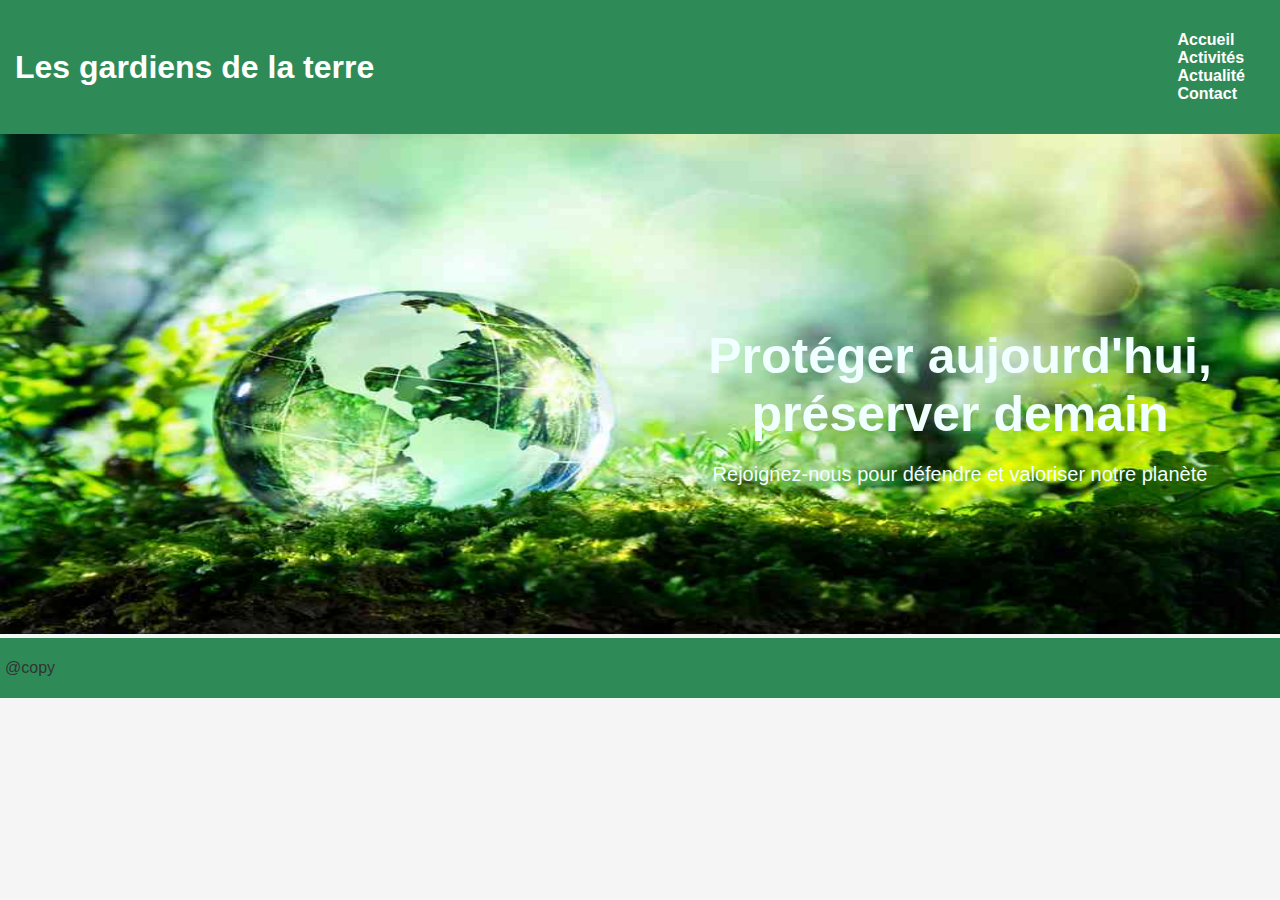
<file: index.html>
<!DOCTYPE html>
<html lang="en">
<head>
	<meta charset="UTF-8">
	<meta name="viewport" content="width=device-width, initial-scale=1.0">
	<link rel="stylesheet" href="/style.css">
	<title>Les gardiens de la terre</title>
</head>
<body>
	
</body>
</html>
</head>
<body>
<!-- Header -->
  <header >
      <h1 class="title-home">Les gardiens de la terre</h1>
      <nav class="navigation">
        <ul>
          <li><a href="index.html">Accueil</a></li>
          <li><a href="html/activites.html">Activités</a></li>
          <li><a href="html/actualite.html">Actualité</a></li>
          <li><a href="html/contact.html">Contact</a></li>
        </ul>
      </nav>
  </header>

  <!-- Hero -->
  <section class="hero">

    <img class="hero-picture" src="/image/ecologie-solutions.jpg" alt="Écologie">
    
	<section class="hero-text">
      <h2>Protéger aujourd'hui, préserver demain</h2>
      <p>Rejoignez-nous pour défendre et valoriser notre planète</p>
    </section>

  </section>
  <footer class="end">
	<p>@copy</p>
  </footer>
</body>

</html>
</file>
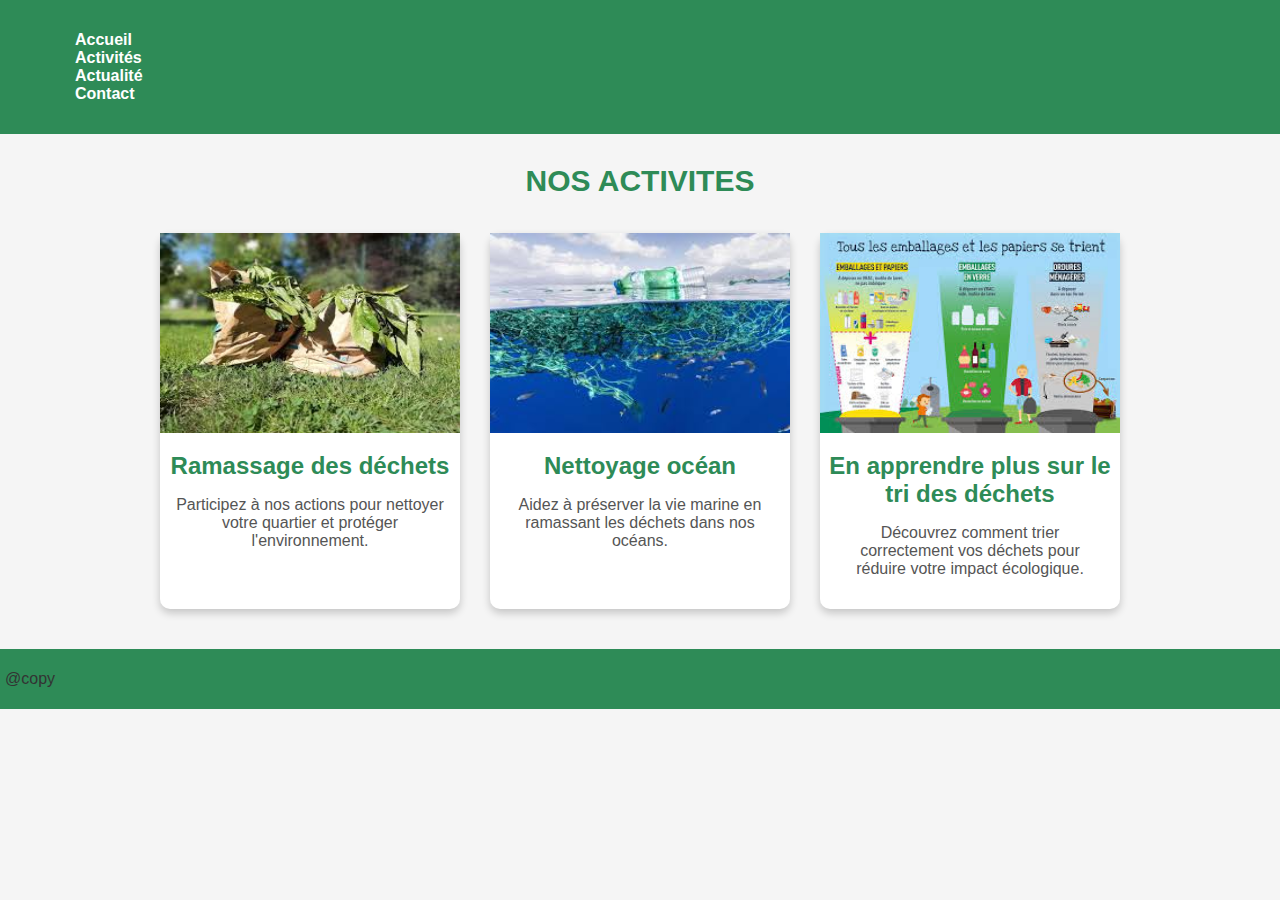
<file: html/activites.html>
<!DOCTYPE html>
<html lang="fr">
  <head>
    <meta charset="UTF-8" />
    <meta name="viewport" content="width=device-width, initial-scale=1.0" />
    <link rel="stylesheet" href="../style.css" />
    <title>Les guerriers de la terre-Activités</title>
  </head>

  <body>
    <header>
      <nav class="navigation">
        <ul>
          <li><a href="index.html">Accueil</a></li>
          <li><a href="activites.html">Activités</a></li>
          <li><a href="actualite.html">Actualité</a></li>
          <li><a href="contact.html">Contact</a></li>
        </ul>
      </nav>
    </header>

    <h1 class="title-activity">NOS ACTIVITES</h1>

    <!--CARTES ACTIVITE X3-->
    <!--Déclaration du container de cartes-->
    <section class="container">
      <!--Déclaration carte1-->
      <div class="card">
        <img src="/image/ramassage.jpg" alt="Ramassage des déchets" />
        <h2>Ramassage des déchets</h2>
        <p>
          Participez à nos actions pour nettoyer votre quartier et protéger
          l'environnement.
        </p>
      </div>
      <!--Déclaration carte2-->
      <div class="card">
        <img src="/image/ocean.jpg" alt="Nettoyage océan" />
        <h2>Nettoyage océan</h2>
        <p>
          Aidez à préserver la vie marine en ramassant les déchets dans nos
          océans.
        </p>
      </div>
      <!--Déclaration carte3-->
      <div class="card">
        <img src="/image/tri.jpg" alt="Apprendre le tri" />
        <h2>En apprendre plus sur le tri des déchets</h2>
        <p>
          Découvrez comment trier correctement vos déchets pour réduire votre
          impact écologique.
        </p>
      </div>
    </section>
     <footer class="end">
	<p>@copy</p>
  </footer>
  </body>
</html>
</file>
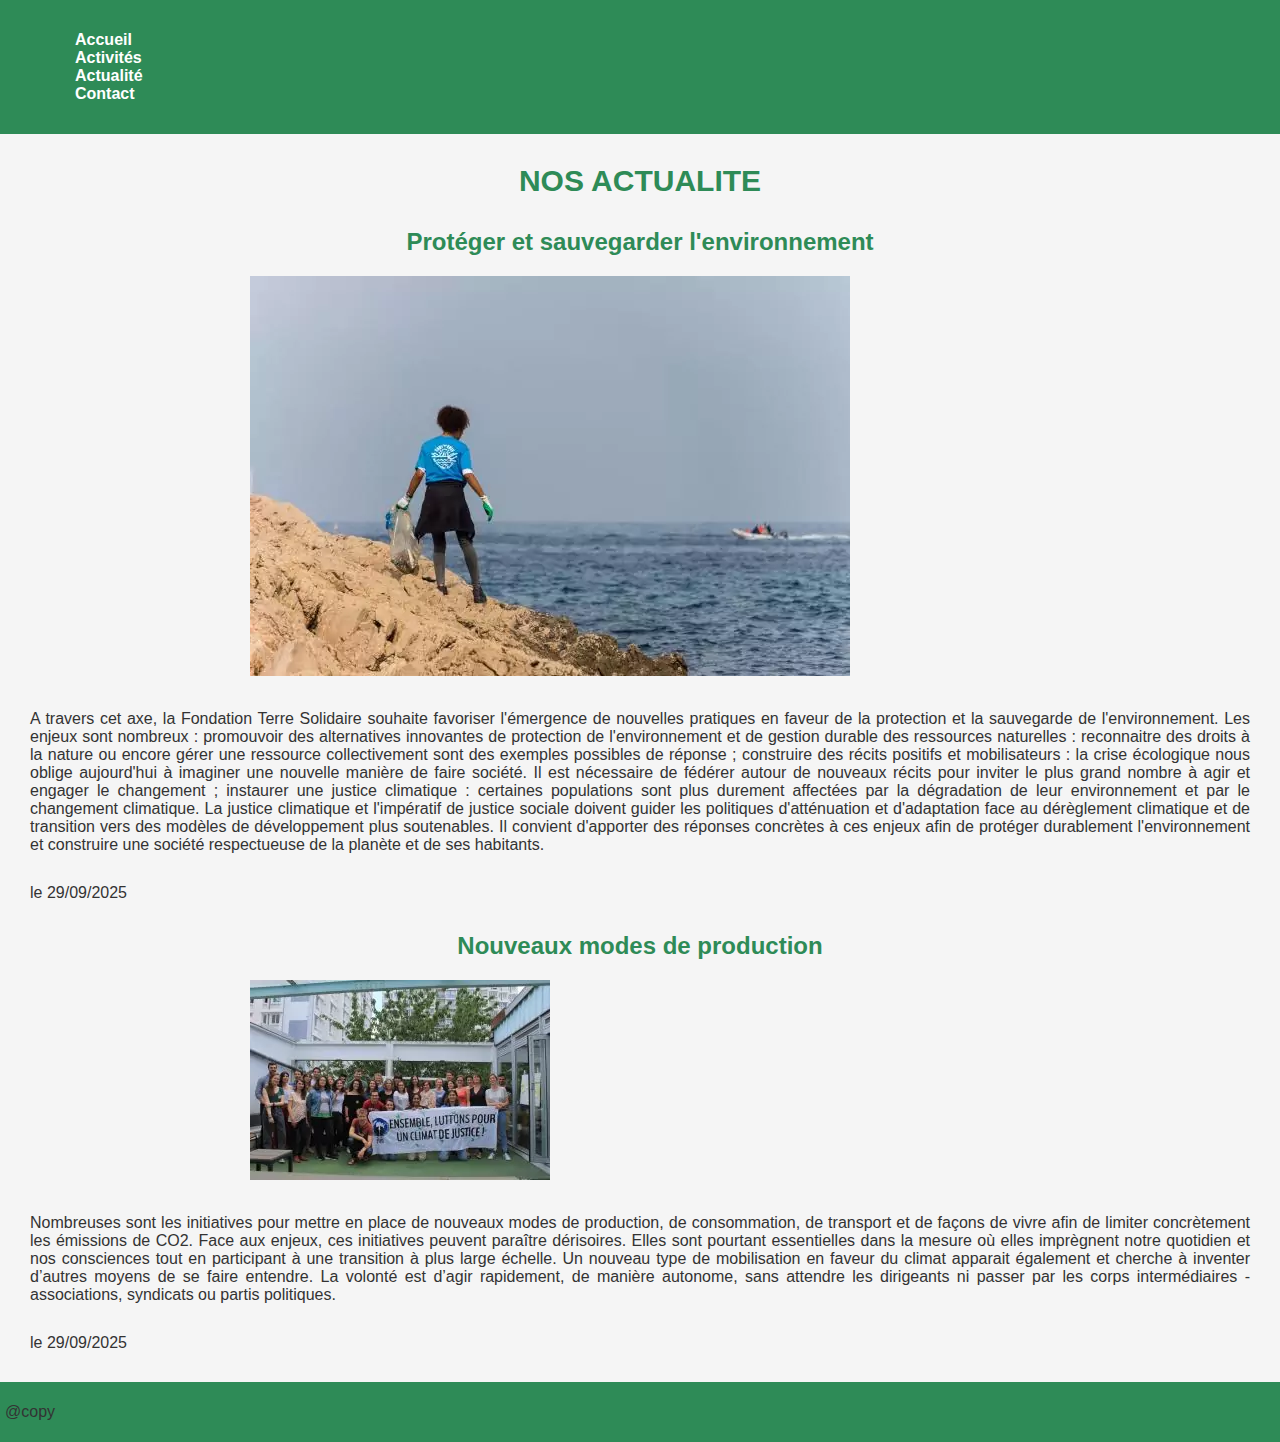
<file: html/actualite.html>
<!DOCTYPE html>
<html lang="fr">
  <head>
    <meta charset="UTF-8" />
    <meta name="viewport" content="width=device-width, initial-scale=1.0" />
    <link rel="stylesheet" href="../style.css" />
    <title>Les guerriers de la terre-Activités</title>
  </head>
  <body>
    <header>
      <nav class="navigation">
        <ul>
          <li><a href="index.html">Accueil</a></li>
          <li><a href="activites.html">Activités</a></li>
          <li><a href="actualite.html">Actualité</a></li>
          <li><a href="contact.html">Contact</a></li>
        </ul>
      </nav>
    </header>

    <h1 class="title-activity">NOS ACTUALITE</h1>

    <article>
      <h2 class="title-actuality">Protéger et sauvegarder l'environnement</h2>
      <img
        src="/image/FTS_MerTerre.webp"
        alt="personne qui nettoie les plages"
        class="img-art"
      />

      <p class="article1">
        A travers cet axe, la Fondation Terre Solidaire souhaite favoriser
        l'émergence de nouvelles pratiques en faveur de la protection et la
        sauvegarde de l'environnement. Les enjeux sont nombreux : promouvoir des
        alternatives innovantes de protection de l'environnement et de gestion
        durable des ressources naturelles : reconnaitre des droits à la nature
        ou encore gérer une ressource collectivement sont des exemples possibles
        de réponse ; construire des récits positifs et mobilisateurs : la crise
        écologique nous oblige aujourd'hui à imaginer une nouvelle manière de
        faire société. Il est nécessaire de fédérer autour de nouveaux récits
        pour inviter le plus grand nombre à agir et engager le changement ;
        instaurer une justice climatique : certaines populations sont plus
        durement affectées par la dégradation de leur environnement et par le
        changement climatique. La justice climatique et l'impératif de justice
        sociale doivent guider les politiques d'atténuation et d'adaptation face
        au dérèglement climatique et de transition vers des modèles de
        développement plus soutenables. Il convient d'apporter des réponses
        concrètes à ces enjeux afin de protéger durablement l'environnement et
        construire une société respectueuse de la planète et de ses habitants.
      </p>
    </article>
    <p class="date">le 29/09/2025</p>

    <article>
      <h2 class="title-actuality">Nouveaux modes de production</h2>
      <img src="/image/art2.webp" alt="collectif écologique" class="img-art" />

      <p class="article1">
        Nombreuses sont les initiatives pour mettre en place de nouveaux modes
        de production, de consommation, de transport et de façons de vivre afin
        de limiter concrètement les émissions de CO2. Face aux enjeux, ces
        initiatives peuvent paraître dérisoires. Elles sont pourtant
        essentielles dans la mesure où elles imprègnent notre quotidien et nos
        consciences tout en participant à une transition à plus large échelle.
        Un nouveau type de mobilisation en faveur du climat apparait également
        et cherche à inventer d’autres moyens de se faire entendre. La volonté
        est d’agir rapidement, de manière autonome, sans attendre les dirigeants
        ni passer par les corps intermédiaires -associations, syndicats ou
        partis politiques.
      </p>
    </article>
    <p class="date">le 29/09/2025</p>
     <footer class="end">
	<p>@copy</p>
  </footer>
  </body>
</html>
</file>
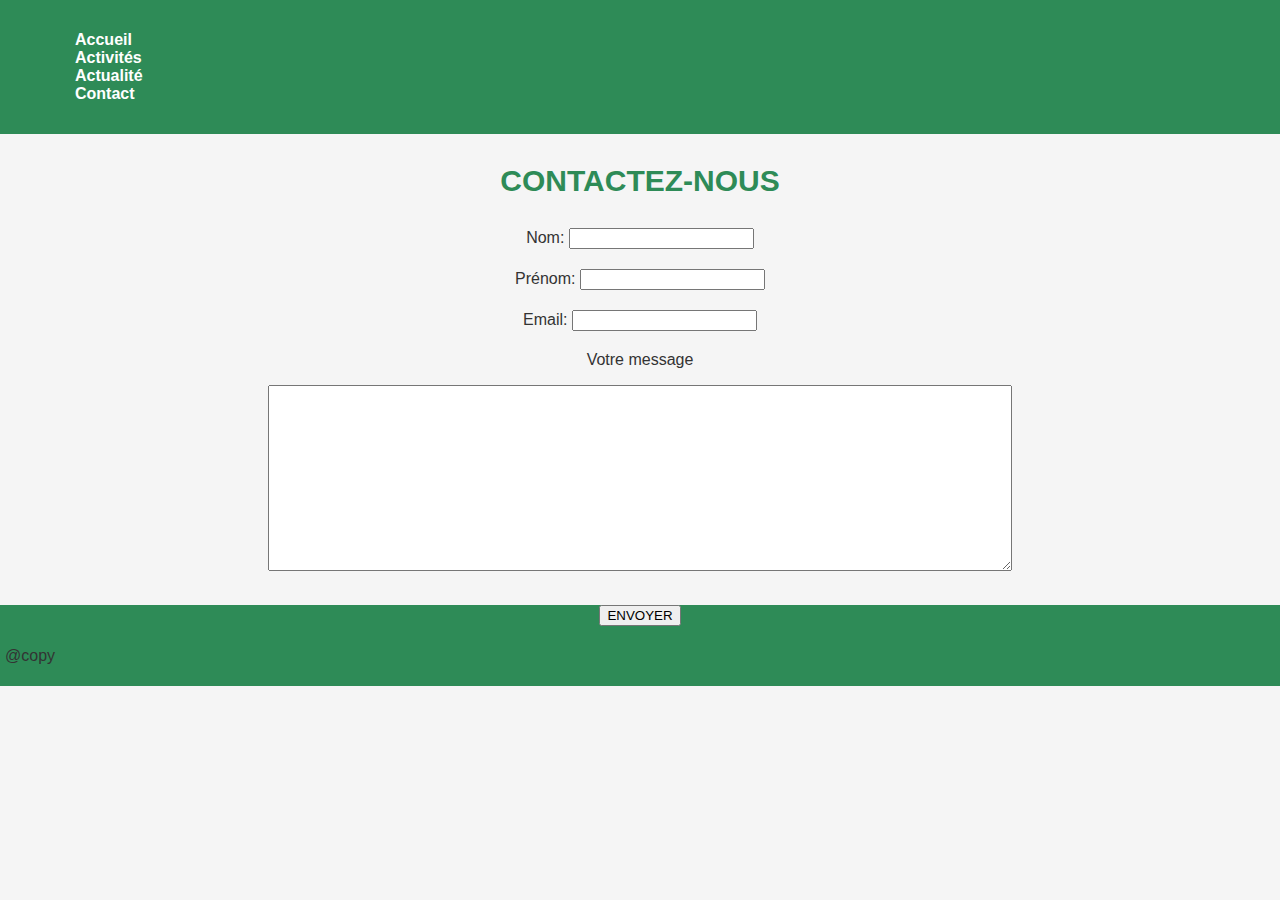
<file: html/contact.html>
<!DOCTYPE html>
<html lang="fr">
  <head>
    <meta charset="UTF-8" />
    <meta name="viewport" content="width=device-width, initial-scale=1.0" />
    <link rel="stylesheet" href="../style.css" />
    <title>Les guerriers de la terre-Activités</title>
  </head>
  <body>
    <header>
      <!--navigation page contact-->
      <nav class="navigation">
        <ul>
          <li><a href="index.html">Accueil</a></li>
          <li><a href="activites.html">Activités</a></li>
          <li><a href="actualite.html">Actualité</a></li>
          <li><a href="contact.html">Contact</a></li>
        </ul>
      </nav>
    </header>

    <h1 class="title-activity">CONTACTEZ-NOUS</h1>

    <form action="" method="get" class="form">
      <!--Champs nom-->
      <div class="form-name">
        <label for="name">Nom: </label>
        <input type="text" name="name" id="name" required />
      </div>
      <!--Champs prénom-->
      <div class="form-surname">
        <label for="email">Prénom: </label>
        <input type="email" name="email" id="email" required />
      </div>
      <!--Champs email-->
      <div class="form-email">
        <label for="email">Email: </label>
        <input type="email" name="email" id="email" required />
      </div>
      <!--Champs message-->
      <div class="message">
        <p>Votre message</p>
        <textarea rows="12" cols="90"> </textarea>
      </div>

      <div class="btn-send">
        <input type="submit" value="ENVOYER" />
      </div>
    </form>
     <footer class="end">
	<p>@copy</p>
  </footer>
  </body>
</html>
</file>
<file: style.css>
/* body index html et autre*/
    body {
      background-color: #f5f8f6;
      color: #333;
         }

    /* Header index et autre */
    header {
      background: #2e7d32;
      color:white;
      padding: 15px 50px;
      display: flex;
      justify-content: space-between;
      align-items: center;
    }
    /*navigation index et autre*/

    nav a {
      color: white;
      text-decoration: none;
      margin-left: 20px;
      font-weight: 20px;
         }
   
    /* Hero section index html */
    .hero {
      position: relative;
      text-align:center;
      color:azure;
    }
    /* Hero image pas de garde*/
    .hero-picture {
      width: 100%;
      max-height: 500px;
    }
    /*Hero texte principal "protéger aujourd'hui .....*/
    .hero-text {
      position: absolute;
      top: 30%;
      left: 50%;
      text-align: center;
    }
    /*Hero paragraphe "Rejoignez-nous pour défendre.....*/
    .hero-text h2 {
      font-size: 50px;
      margin-bottom: 15px;
    }

    .hero-text p {
      font-size: 20px;
      margin-bottom: 20px;
    }

    .hero-text a {
      display: inline-block;
      padding: 12px 25px;
      background: #43a047;
      color: white;
      text-decoration: none;
      border-radius: 25px;
      font-weight: bold;
         }

 
 /* header activity*/
.title-activity {
      font-size: 30px;
      font-weight: bold;
      text-align: center;
    }

/* style.css */
body {
  font-family: Arial, sans-serif;
  margin: 0;
  padding: 0;
  background-color: #f5f5f5;
}

header {
  background-color: #2e8b57;
  padding: 15px;
}
/*barre de navigation*/
.navigation {
  display:inline-flex;
  align-items: center;
}

.navigation li {
  list-style: none;
  margin-right: 20px;
}

.navigation li a {
  color: white;
  text-decoration: none;
  font-weight: bold;
}
/* titre pricipal activités*/
.title-activity {
  text-align: center;
  margin: 30px;
  color: #2e8b57;
}
/* containers de cartes activités*/
.container {
  display: flex;
  justify-content: center;
  gap: 30px;
  flex-wrap: wrap;
  padding: 5px 20px 40px 20px;
}
/* carte design global*/
.card {
  background-color: white;
  border-radius: 10px;
  box-shadow: 0 4px 8px rgba(0,0,0,0.2);
  width: 300px;
  text-align: center;
  }
/*images carte */
.card img {
  width: 100%;
  height: 200px;
 
}
/*texte carte*/
.card h2 {
  color: #2e8b57;
  margin: 15px 0 10px 0;
}

.card p {
  padding: 0 15px 15px 15px;
  color: #555;
}

/*formulaire page contact*/
.form{
    text-align: center;
   }
.form-name{
    margin-bottom: 20px;
}
.form-surname{
    margin-bottom: 20px;
}
.form-email{
    margin-bottom: 20px;
}
.message{
    margin-bottom: 30px;
}
.btn-send{
    background-color: #2e8b57;
  }
  /*titre actualité*/
.title-actuality{
    text-align: center;
    color: #2e8b57;
}
/*article1*/
.article1{
    text-align: justify;
    margin: 30px;
}
.img-art{
margin-left:250px;
}
.date{
    margin:30px;
}
.end{
    background-color: #2e8b57;
    padding: 5px;
}
</file>
